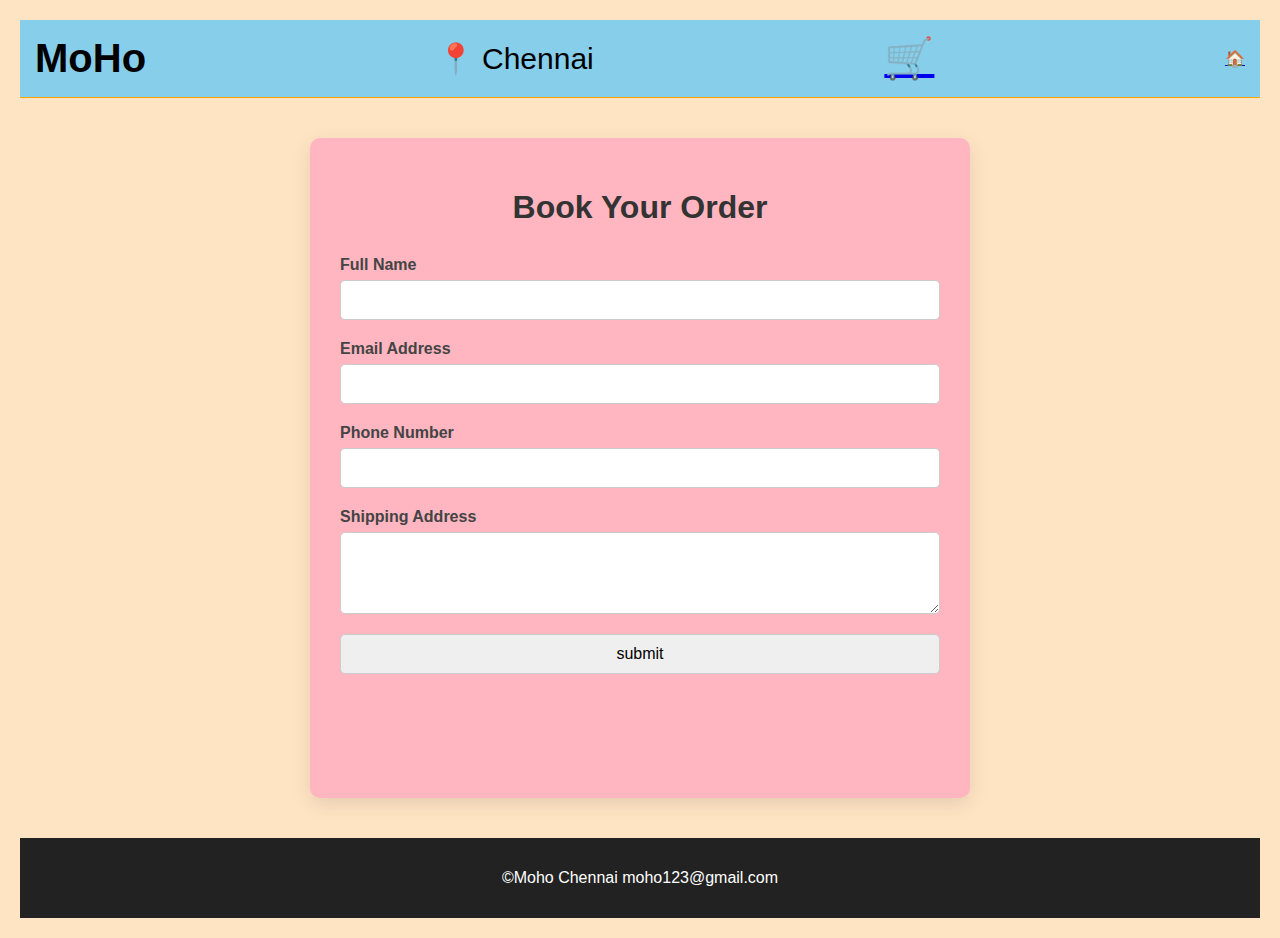
<file: pages/buy now.html>
<!DOCTYPE html>
<html lang="en">
  <head>
    <meta charset="UTF-8" />
    <meta name="viewport" content="width=device-width, initial-scale=1.0" />
    <title>Document</title>
    <link rel="stylesheet" href="../style/style.buy.css" />
  </head>
  <body>
    <header>
      <div class="logo">MoHo</div>
      <div class="location">📍 Chennai</div>
      <div class="icons">
        <a href="cart.html">🛒</a>
      </div
      <div class="icons">
        <a href="./index.html">🏠</a>
      </div>
    </header>
    <div class="booking-container">
      <h1>Book Your Order</h1>
      <form class="booking-form" action="order.html" method="get">
        <label for="name">Full Name</label>
        <input type="text" id="name" name="name" required />
        <label for="email">Email Address</label>
        <input type="email" id="email" name="email" required />
        <label for="phone">Phone Number</label>
        <input type="tel" id="phone" name="phone" required />
        <label for="address">Shipping Address</label>
        <textarea id="address" name="address" rows="4" required></textarea>
        <!-- <a href="./order.html" class="Button">Submit</a> -->
        <input type="submit" value="submit" class="Btn" />
      </form>
    </div>
    <footer>
      <p>©Moho Chennai moho123@gmail.com</p>
    </footer>
  </body>
</html>
</file>
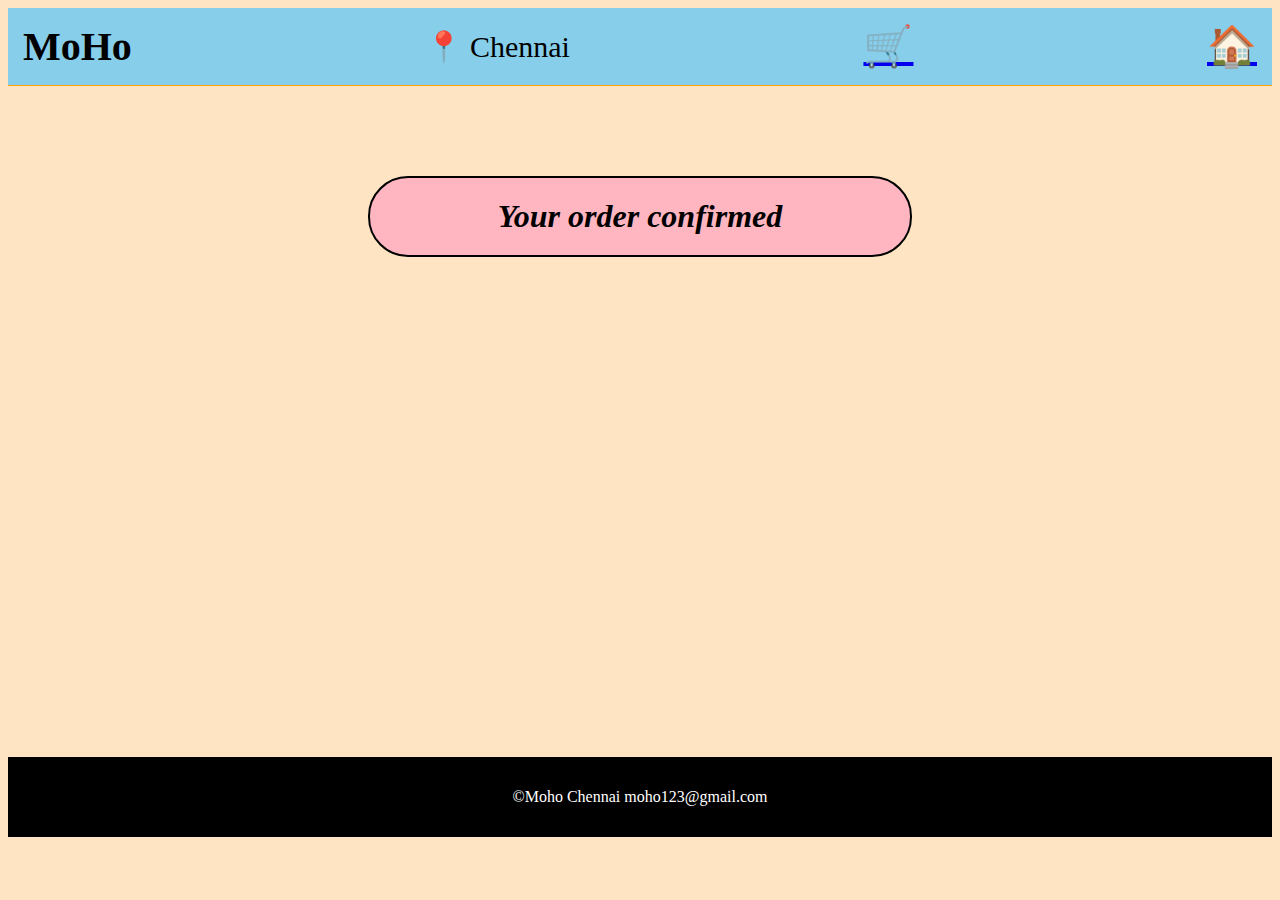
<file: pages/order.html>
<!DOCTYPE html>
<html lang="en">
  <head>
    <meta charset="UTF-8" />
    <meta name="viewport" content="width=device-width, initial-scale=1.0" />
    <title>order confirmed</title>
    <link rel="stylesheet" href="../style/style.order.css" />
  </head>
  <body>
    <header>
      <div class="logo">MoHo</div>
      <div class="location">📍 Chennai</div>
      <div class="icons">
        <a href="./cart.html">🛒</a>
      </div>
      <div class="icons">
        <a href="../index.html">🏠</a>
      </div>
    </header>
    <h1>Your order confirmed</h1>

    <footer>
      <p>©Moho Chennai moho123@gmail.com</p>
    </footer>
  </body>
</html>
</file>
<file: style/style.buy.css>
body {
  font-family: "Segoe UI", Tahoma, Geneva, Verdana, sans-serif;
  background-color: bisque;
  margin: 0;
  padding: 20px;
}
header {
  background: white;
  padding: 15px;
  display: flex;
  align-items: center;
  justify-content: space-between;
  border-bottom: 1px solid orange;
  background-color: skyblue;
}

.logo {
  font-size: 40px;
  font-weight: bold;
  color: black;
}

.location {
  font-size: 30px;
  color: black;
}

.icons {
  display: flex;
  align-items: center;
  gap: 10px;
  font-size: 40px;
  cursor: pointer;
  transform: scale(1.2mm);
  box-shadow: #333;
}
.booking-container {
  max-width: 600px;
  height: 600px;
  margin: 40px auto;
  background-color: lightpink;
  padding: 30px;
  border-radius: 10px;
  box-shadow: 0 6px 20px rgba(0, 0, 0, 0.1);
}
h1 {
  text-align: center;
  margin-bottom: 30px;
  color: #333;
}
.booking-form {
  display: flex;
  flex-direction: column;
}
label {
  font-weight: bold;
  margin-bottom: 6px;
  color: #444;
}
input,
textarea {
  padding: 10px;
  font-size: 1em;
  margin-bottom: 20px;
  border-radius: 5px;
  border: 1px solid #ccc;
  resize: vertical;
}
.Button {
  display: inline-block;
  background: green;
  color: white;
  padding: 10px 20px;
  border-radius: 6px;
  text-decoration: none;
  width: 100px;
  height: 40px;
  font-weight: bold;
  cursor: pointer;
}
Button:hover {
  background: darkgreen;
}
.back-link {
  display: block;
  text-align: center;
  margin-top: 20px;
  color: black;
  text-decoration: none;
}
.back-link:hover {
  text-decoration: underline;
}
/* Responsive */
@media (max-width: 600px) {
  .booking-container {
    padding: 20px;
  }
}
footer {
  background: #222;
  color: white;
  text-align: center;
  padding: 15px;
  width: 300 px;
  height: 50px;
}
.submit-button {
  width: 50%;
  position: relative;
  left: 140px;
}
.submit-button a {
  text-decoration: none;
  color: black;
}
</file>
<file: style/style.order.css>
body{
    background-color: bisque;
} 
header {
        background: white;
        padding: 15px;
        display: flex;
        align-items: center;
        justify-content: space-between;
        border-bottom: 1px solid orange;
        background-color:skyblue;
      }

      .logo {
        font-size: 40px;
        font-weight: bold;
        color:black;
      }

      .location {
        font-size:30px;
        color:black;
      }

      .icons {
        display: flex;
        align-items: center;
        gap:10px;
        font-size: 40px;
        cursor: pointer;
        transform: scale(1.2mm);
        box-shadow: #333;
      }
.Home{
    margin-top: 50px;
    width: 60px;
    height: 30px;
    justify-content: end;
    text-align:end;
}
h1{
            margin: auto;
            background-color:lightcyan;
            color:black;
            font-style: italic;
            border: 2px solid black;
            justify-content: center;
            text-align: center;
            padding: 20px;
            border-radius: 40px;
            width: 500px;
            margin-top: 90px;
            background-color:lightpink;
        }
footer {
  background: #222;
  color: white;
  text-align:center;
  margin-top: 500px;
  padding: 15px;
  background-color:black;
}
</file>
